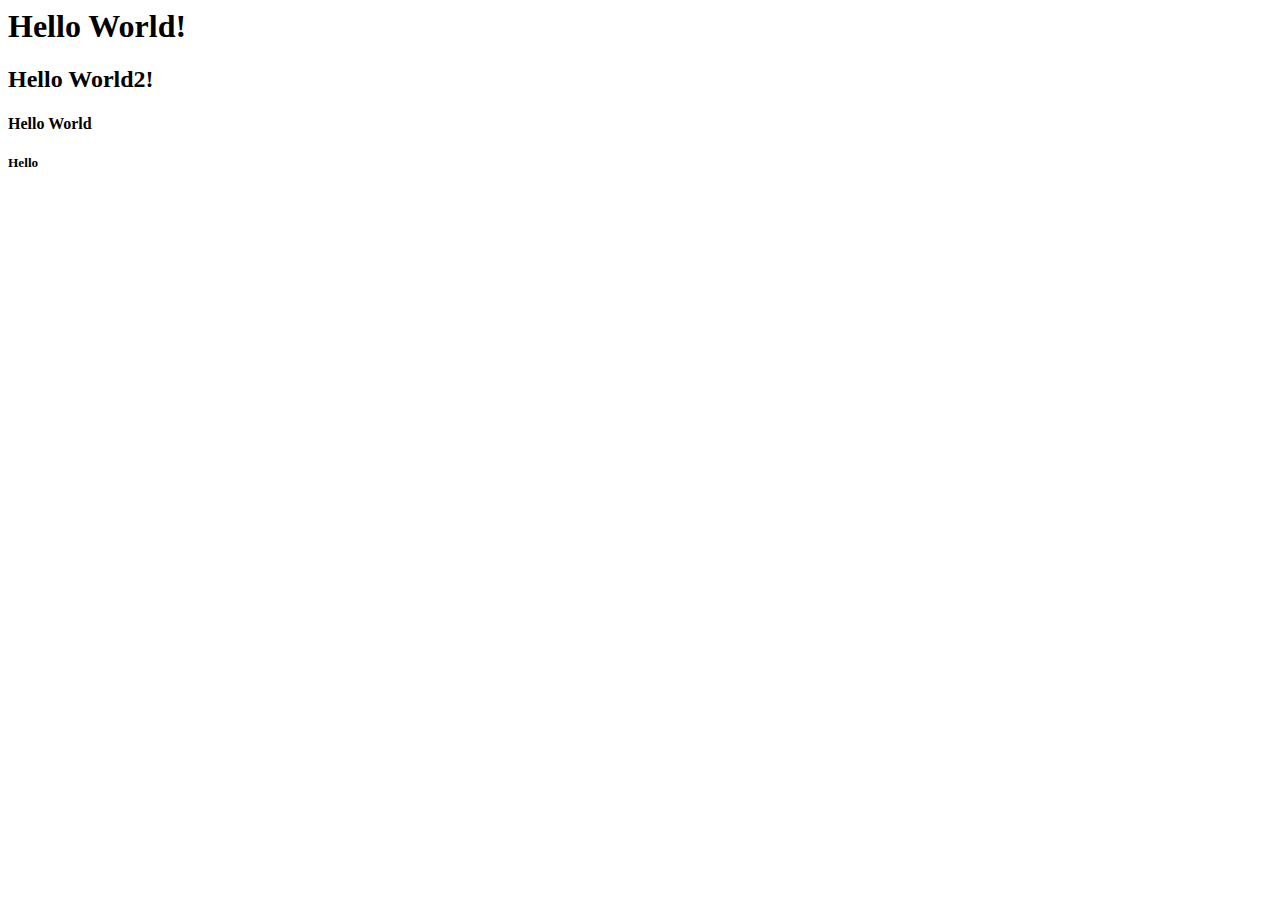
<file: index.html>
<html lang="en">

<head>
    <meta charset="UTF-8">
    <meta http-equiv="X-UA-Compatible" content="IE=edge">
    <meta name="viewport" content="width=device-width, initial-scale=1.0">
    <title>Document</title>
</head>

<body>
    <h1>Hello World!</h1>
    <h2>Hello World2!</h2>
    <h4>Hello World</h4>
    <h5>Hello</h5>
</body>

</html>
</file>
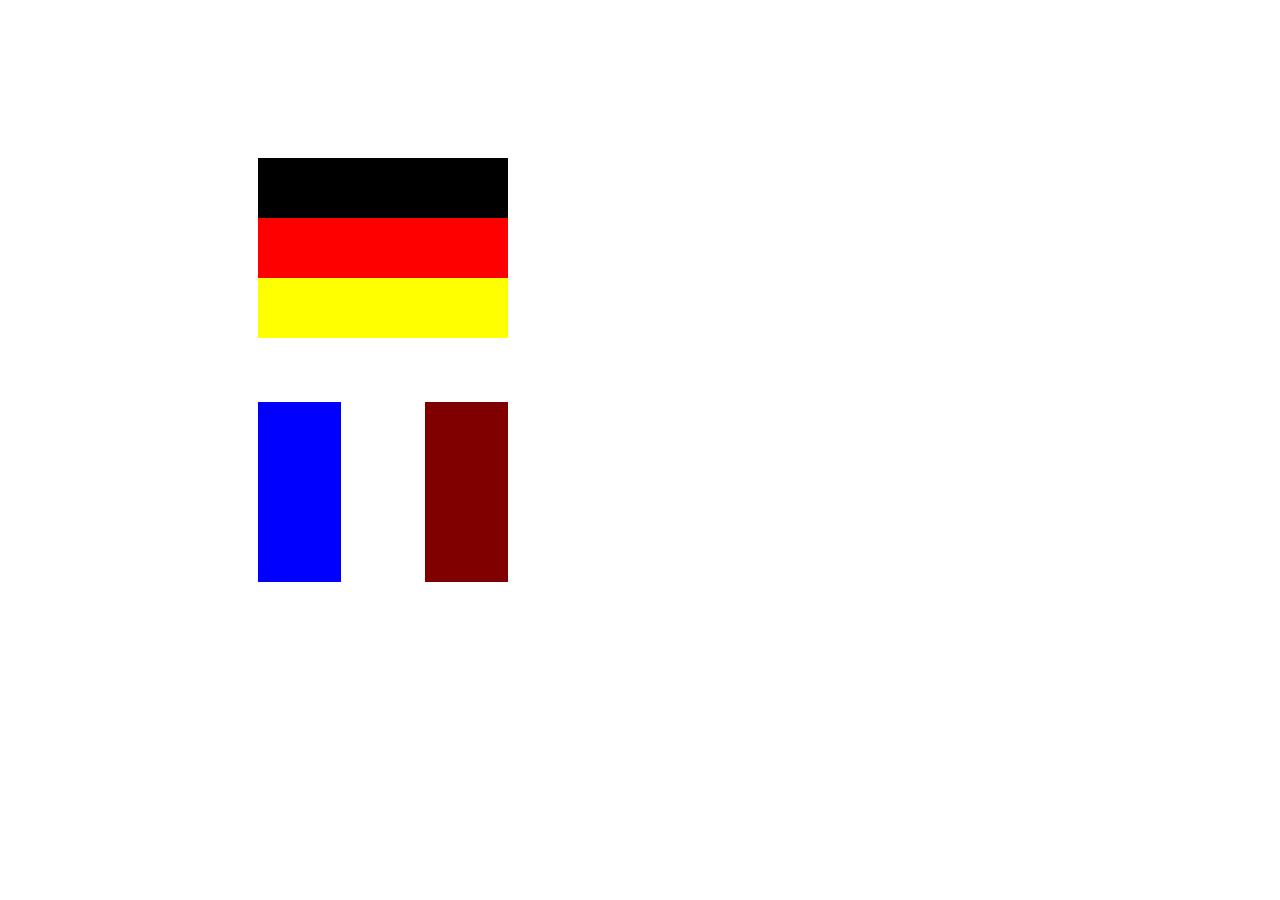
<file: flags.html>
<html lang="en">

<head>
    <meta charset="UTF-8">
    <meta http-equiv="X-UA-Compatible" content="IE=edge">
    <meta name="viewport" content="width=device-width, initial-scale=1.0">
    <title>Document</title>
    <link rel="stylesheet" href="flags.css">
</head>

<body>

    <div id="gerhun" class="germanhungarian">
        <div id="black" class="horizontalstyle black"></div>
        <div id="red" class="horizontalstyle red"></div>
        <div id="yellow" class="horizontalstyle yellow"></div>
    </div>

    <br>
    <br>
    <br>

    <div class="frenchirish">
        <div id="blue" class="verticlestyle"></div>
        <div id="white" class="verticlestyle"></div>
        <div id="maroon" class="verticlestyle"></div>
    </div>

</body>

</html>
</file>
<file: flags.css>
.germanhungarian{
display: center;
width: 500px;
height: 50px;
padding-top: 150px;
padding-left: 250px;
}


.horizontalstyle{
    width: 200px;
    height: 60px;
    position: center;
    top: 50%;
    width: 50%;
    position:static;
    text-align: center;
}

#black{
    background-color: black;  
}
#black:hover ~ #yellow{
    background-color: red;
}
#black:hover ~ #red{
    background-color: white;
}
#black:hover{
    background-color: green;
}
#red{
    background-color: Red;
}

#yellow{
    background-color: yellow;
    }

.frenchirish{
    display: flex;
    width: 500px;
    height: 280px;
}

    .verticlestyle{
    width: 150px;
    height: 180px;
    position: relative;
    top: 50%;
    text-align: center;
    
    }

    #blue{
        background-color: blue;
        margin-left: 250px;

        
    }
    #white{
        background-color: white;
    }
    #maroon{
        background-color: maroon;
    }
</file>
